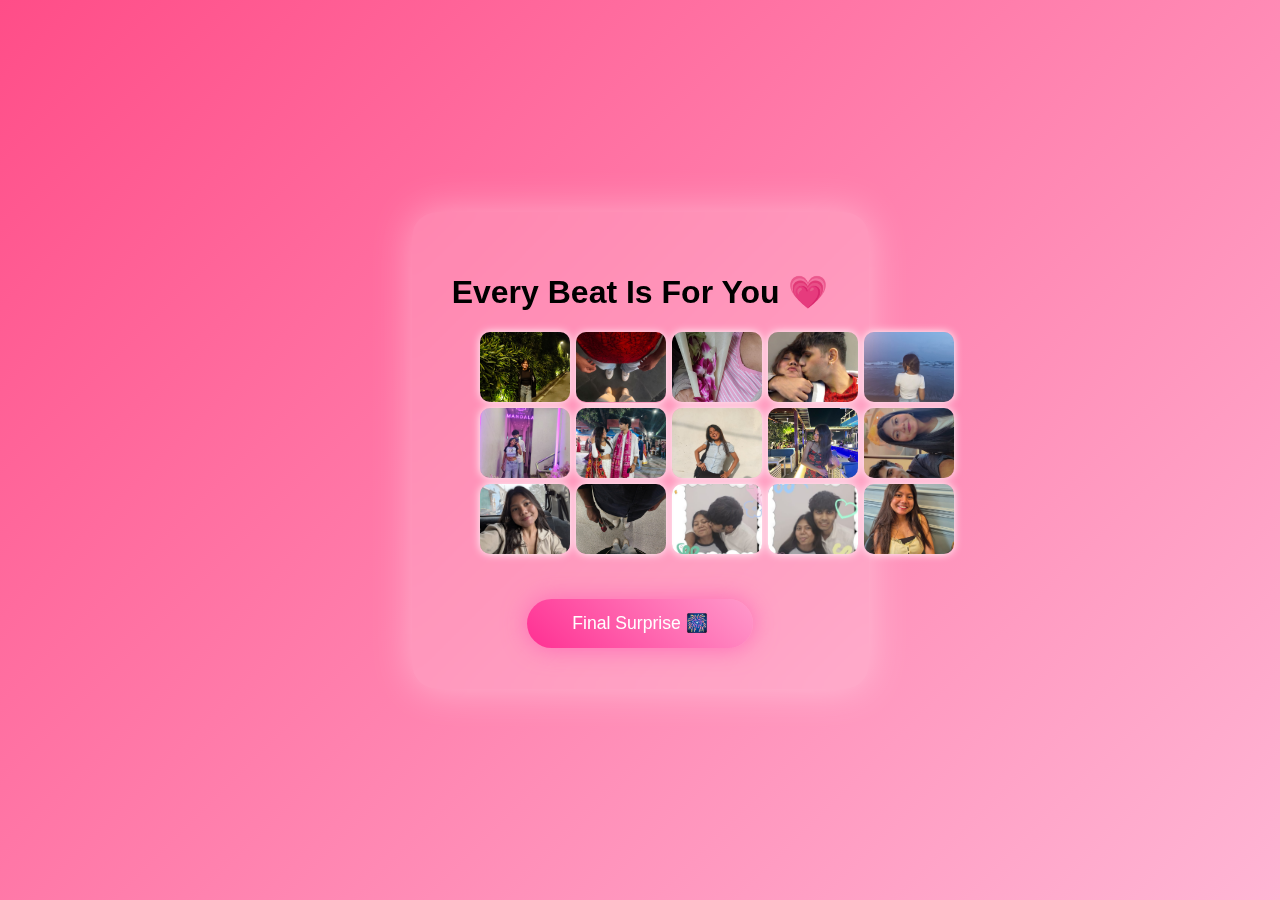
<file: collage.html>
<!DOCTYPE html>
<html>
<head>
<title>Our Heart Collage</title>
<link rel="stylesheet" href="style.css">
<style>
.collage{
  width:320px;
  display:grid;
  grid-template-columns:repeat(5,1fr);
  gap:6px;
  margin:20px auto;
}
.collage img{
  width:90px;
  height:70px;
  object-fit:cover;
  border-radius:10px;
  box-shadow:0 0 8px #fff;
}
</style>
</head>
<body>

<div class="page heart-bg">
  <div class="card">
    <h1>Every Beat Is For You 💗</h1>

    <div class="collage">
      <img src="Archi1.jpg">
      <img src="Archi2.jpg">
      <img src="Archi3.jpg">
      <img src="Archi4.jpg">
      <img src="Archi5.jpg">
      <img src="Archi6.jpg">
      <img src="Archi7.jpg">
      <img src="Archi8.jpg">
      <img src="Archi9.jpg">
      <img src="Archi10.jpg">
      <img src="Archi11.jpg">
      <img src="Archi12.jpg">
      <img src="Archi13.jpg">
      <img src="Archi14.jpg">
      <img src="Archi15.jpg">
    </div>

    <a class="glow-btn" href="firecracker.html">Final Surprise 🎆</a>
  </div>
</div>

</body>
</html>
</file>
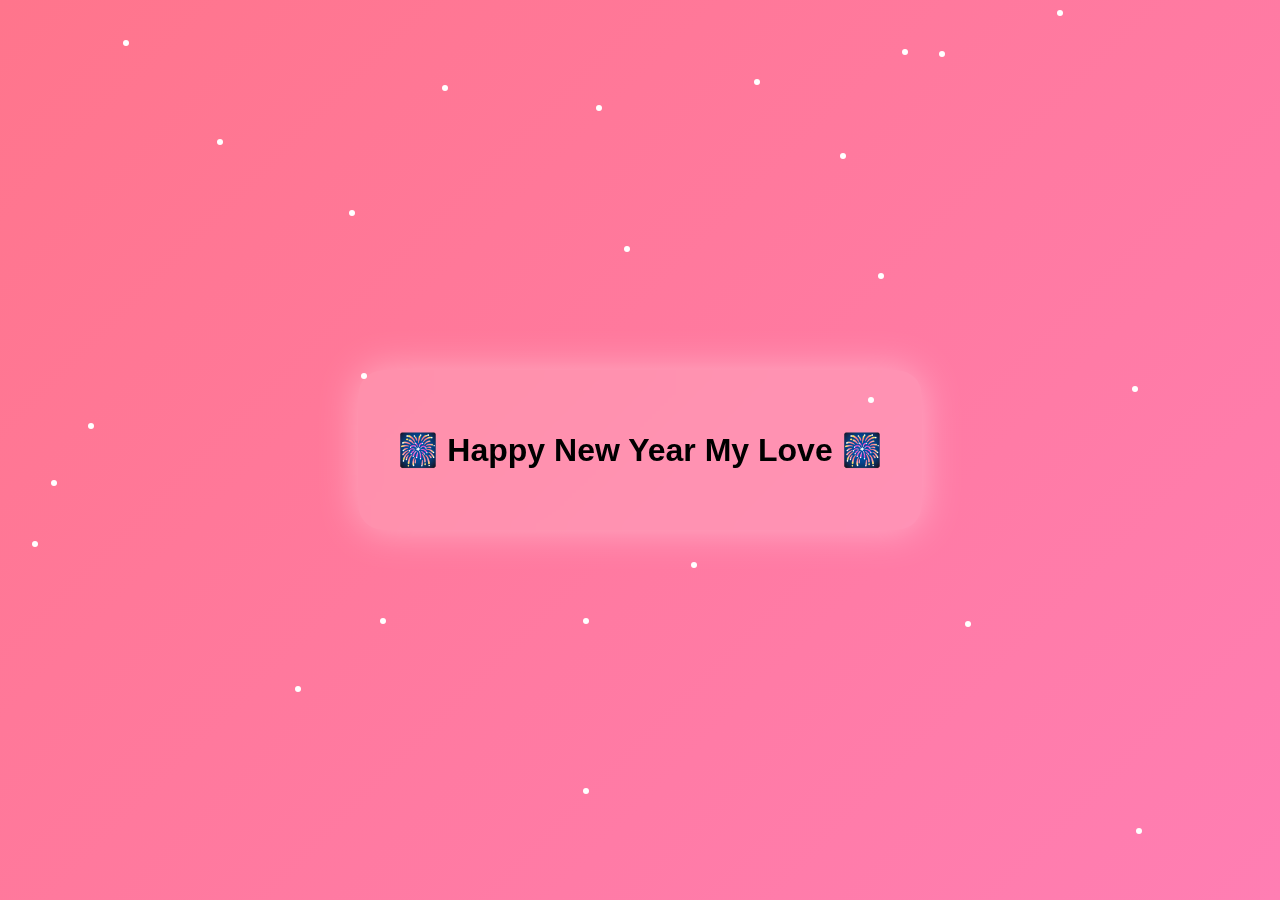
<file: firecracker.html>
<!DOCTYPE html>
<html>
<head>
<title>Happy New Year</title>
<link rel="stylesheet" href="style.css">
<style>
.firework{
  position:absolute;
  width:6px;
  height:6px;
  background:#fff;
  border-radius:50%;
  animation:explode 1.5s infinite;
}
@keyframes explode{
  0%{transform:scale(0);opacity:1;}
  100%{transform:scale(20);opacity:0;}
}
</style>
</head>
<body>
<div class="page">
  <div class="card">
    <h1>🎆 Happy New Year My Love 🎆</h1>
  </div>
</div>

<script>
for(let i=0;i<25;i++){
  let f=document.createElement("div");
  f.className="firework";
  f.style.left=Math.random()*100+"vw";
  f.style.top=Math.random()*100+"vh";
  f.style.animationDelay=Math.random()*2+"s";
  document.body.appendChild(f);
}
</script>
</body>
</html>
</file>
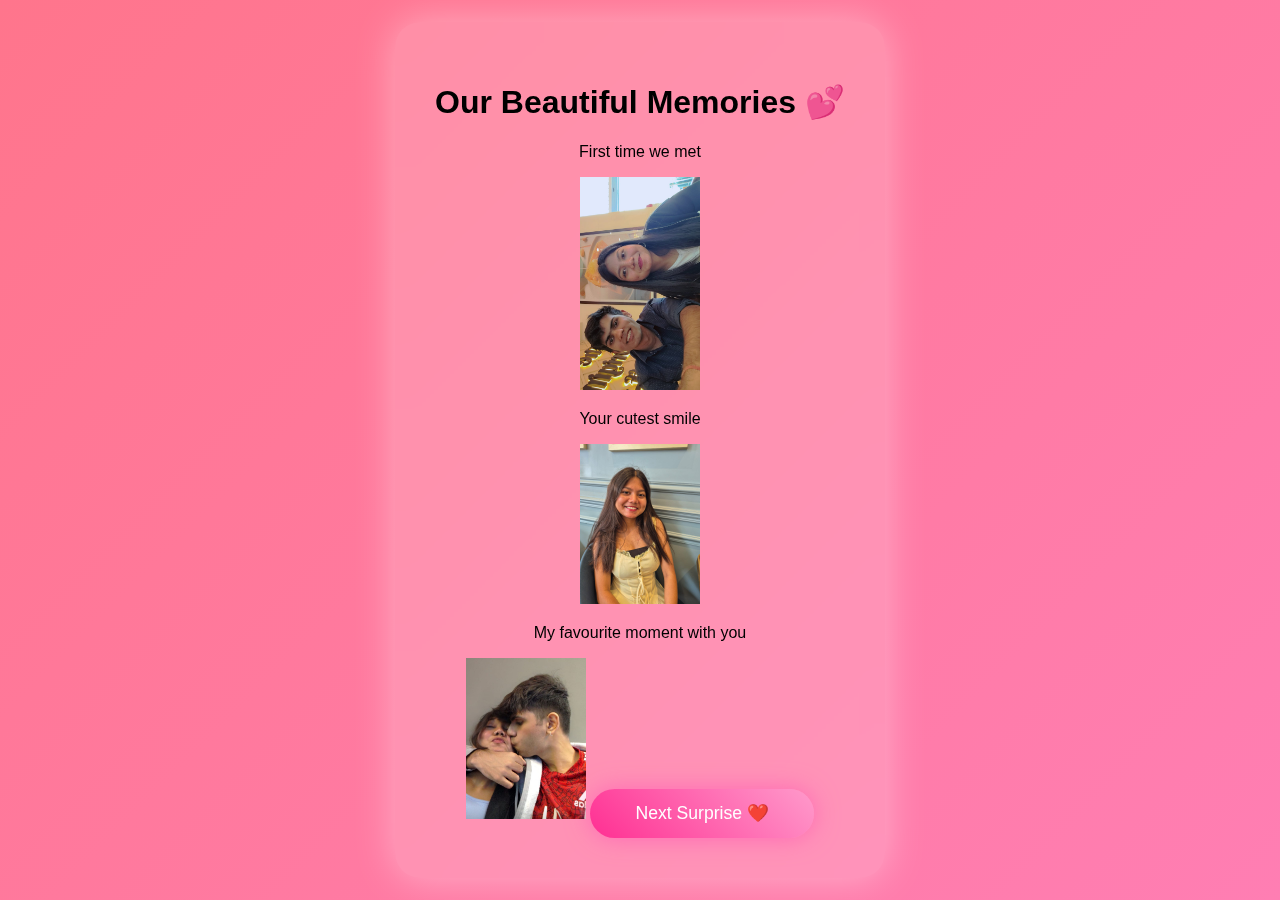
<file: memories.html>
<!DOCTYPE html>
<html>
<head>
<title>Our Memories</title>
<link rel="stylesheet" href="style.css">
</head>
<body>
<div class="page">
  <div class="card">
    <h1>Our Beautiful Memories 💕</h1>

    <p>First time we met</p>
    <img src="Archi10.jpg" width="120">

    <p>Your cutest smile</p>
    <img src="Archi15.jpg" width="120">

    <p>My favourite moment with you</p>
    <img src="Archi4.jpg" width="120">

    <a class="glow-btn" href="heart.html">Next Surprise ❤️</a>
  </div>
</div>
</body>
</html>
</file>
<file: style.css>
body{
  margin:0;
  font-family:'Poppins',sans-serif;
  overflow-y:auto;
}

.page{
  min-height:100vh;
  display:flex;
  justify-content:center;
  align-items:center;
  background:linear-gradient(135deg,#ff758c,#ff7eb3);
}

.card{
  background:rgba(255,255,255,0.18);
  padding:40px;
  border-radius:25px;
  backdrop-filter:blur(10px);
  box-shadow:0 0 40px rgba(255,255,255,.4);
  text-align:center;
  animation:fade 1.5s;
}

.index-bg{
  background:linear-gradient(135deg,#ff5f9e,#ffc3d9);
}

.index-card h1{
  text-align:center;
  font-size:2.8rem;
}

.index-photos img{
  width:70px;
  margin:8px;
  border-radius:12px;
  box-shadow:0 0 10px #fff;
}

/* 💖 Pretty Elliptical Button */
.glow-btn{
  display:inline-block;
  margin-top:25px;
  padding:14px 45px;
  border-radius:60px;
  background:linear-gradient(45deg,#ff2f92,#ff9acb);
  color:white;
  text-decoration:none;
  font-size:1.1rem;
  box-shadow:0 0 25px rgba(255,100,180,.9);
  animation:pulse 2s infinite;
}

/* 💕 Heart Collage Theme */
.heart-bg{
  background:linear-gradient(135deg,#ff4d88,#ffb6d5);
}

@keyframes fade{
  from{opacity:0;transform:scale(.8);}
  to{opacity:1;transform:scale(1);}
}
@keyframes pulse{
  0%{box-shadow:0 0 15px #ff2f92;}
  50%{box-shadow:0 0 35px #ff9acb;}
  100%{box-shadow:0 0 15px #ff2f92;}
}
</file>
